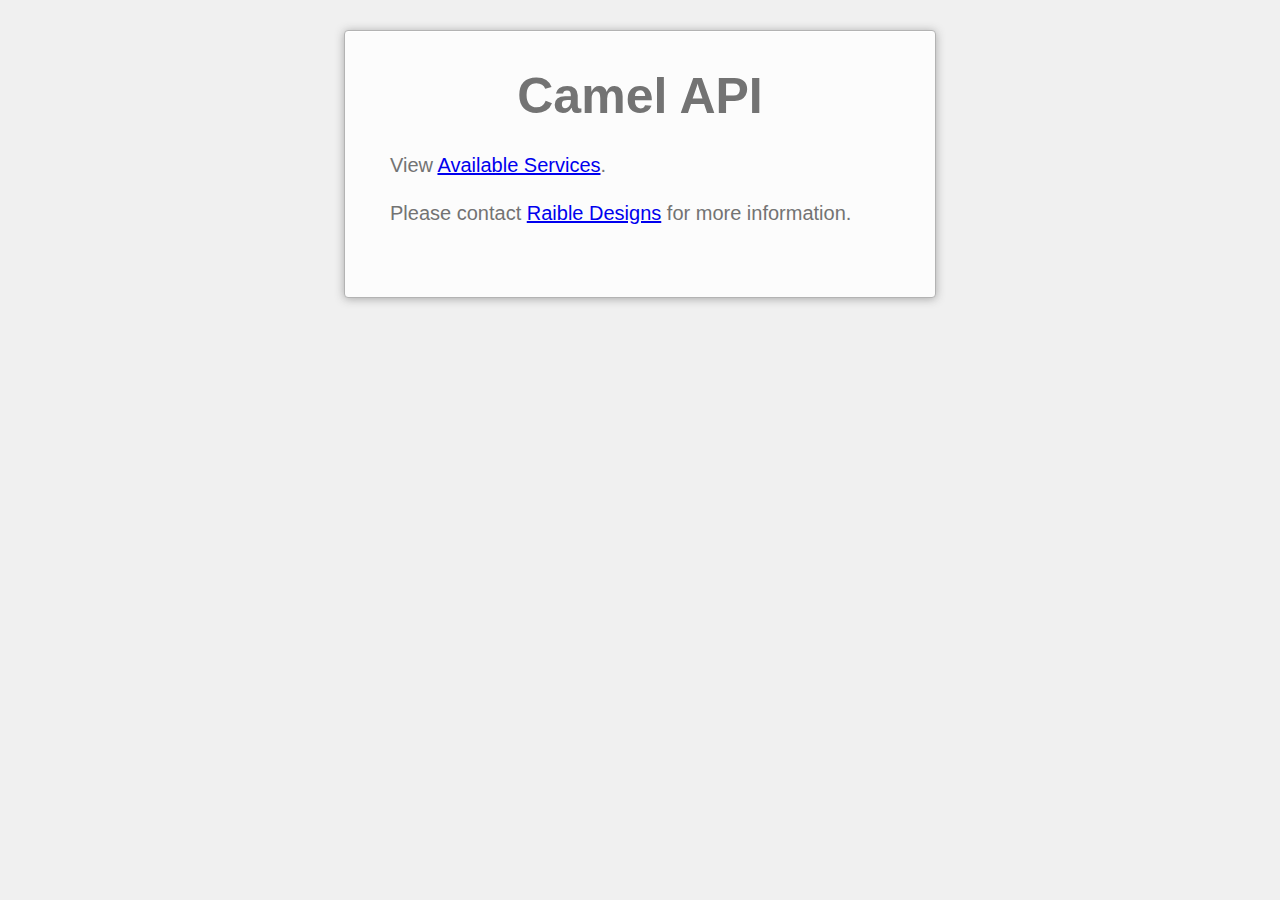
<file: src/main/resources/static/index.html>
<!DOCTYPE html>
<html>
<head>
    <title>Raible Designs | Camel API</title>
    <link rel="stylesheet" href="css/main.css" type="text/css">
</head>
<body>
<div class="container">
    <h1>Camel API</h1>

    <p>View <a href="docs/index.html">Available Services</a>.</p>

    <p>
        Please contact <a href="http://www.raibledesigns.com/">Raible Designs</a> for more information.
    </p>

</div>
</body>
</html>
</file>
<file: src/main/resources/static/css/main.css>
::-moz-selection {
    background: #b3d4fc;
    text-shadow: none;
}

::selection {
    background: #b3d4fc;
    text-shadow: none;
}

html {
    padding: 30px 10px;
    font-size: 20px;
    line-height: 1.4;
    color: #737373;
    background: #f0f0f0;
    font-family: "Helvetica Neue", Helvetica, Arial, sans-serif;
    -webkit-text-size-adjust: 100%;
    -ms-text-size-adjust: 100%;
}

body {
    max-width: 550px;
    _width: 550px;
    padding: 30px 20px 50px;
    border: 1px solid #b3b3b3;
    border-radius: 4px;
    margin: 0 auto;
    box-shadow: 0 1px 10px #a7a7a7, inset 0 1px 0 #fff;
    background: #fcfcfc;
}

h1 {
    margin: 0 10px;
    font-size: 50px;
    text-align: center;
}

h1 span {
    color: #bbb;
}

h3 {
    margin: 1.5em 0 0.5em;
}

p {
    margin: 1em 0;
}

ul {
    padding: 0 0 0 40px;
    margin: 1em 0;
}

.container {
    max-width: 500px;
    _width: 500px;
    margin: 0 auto;
}
</file>
